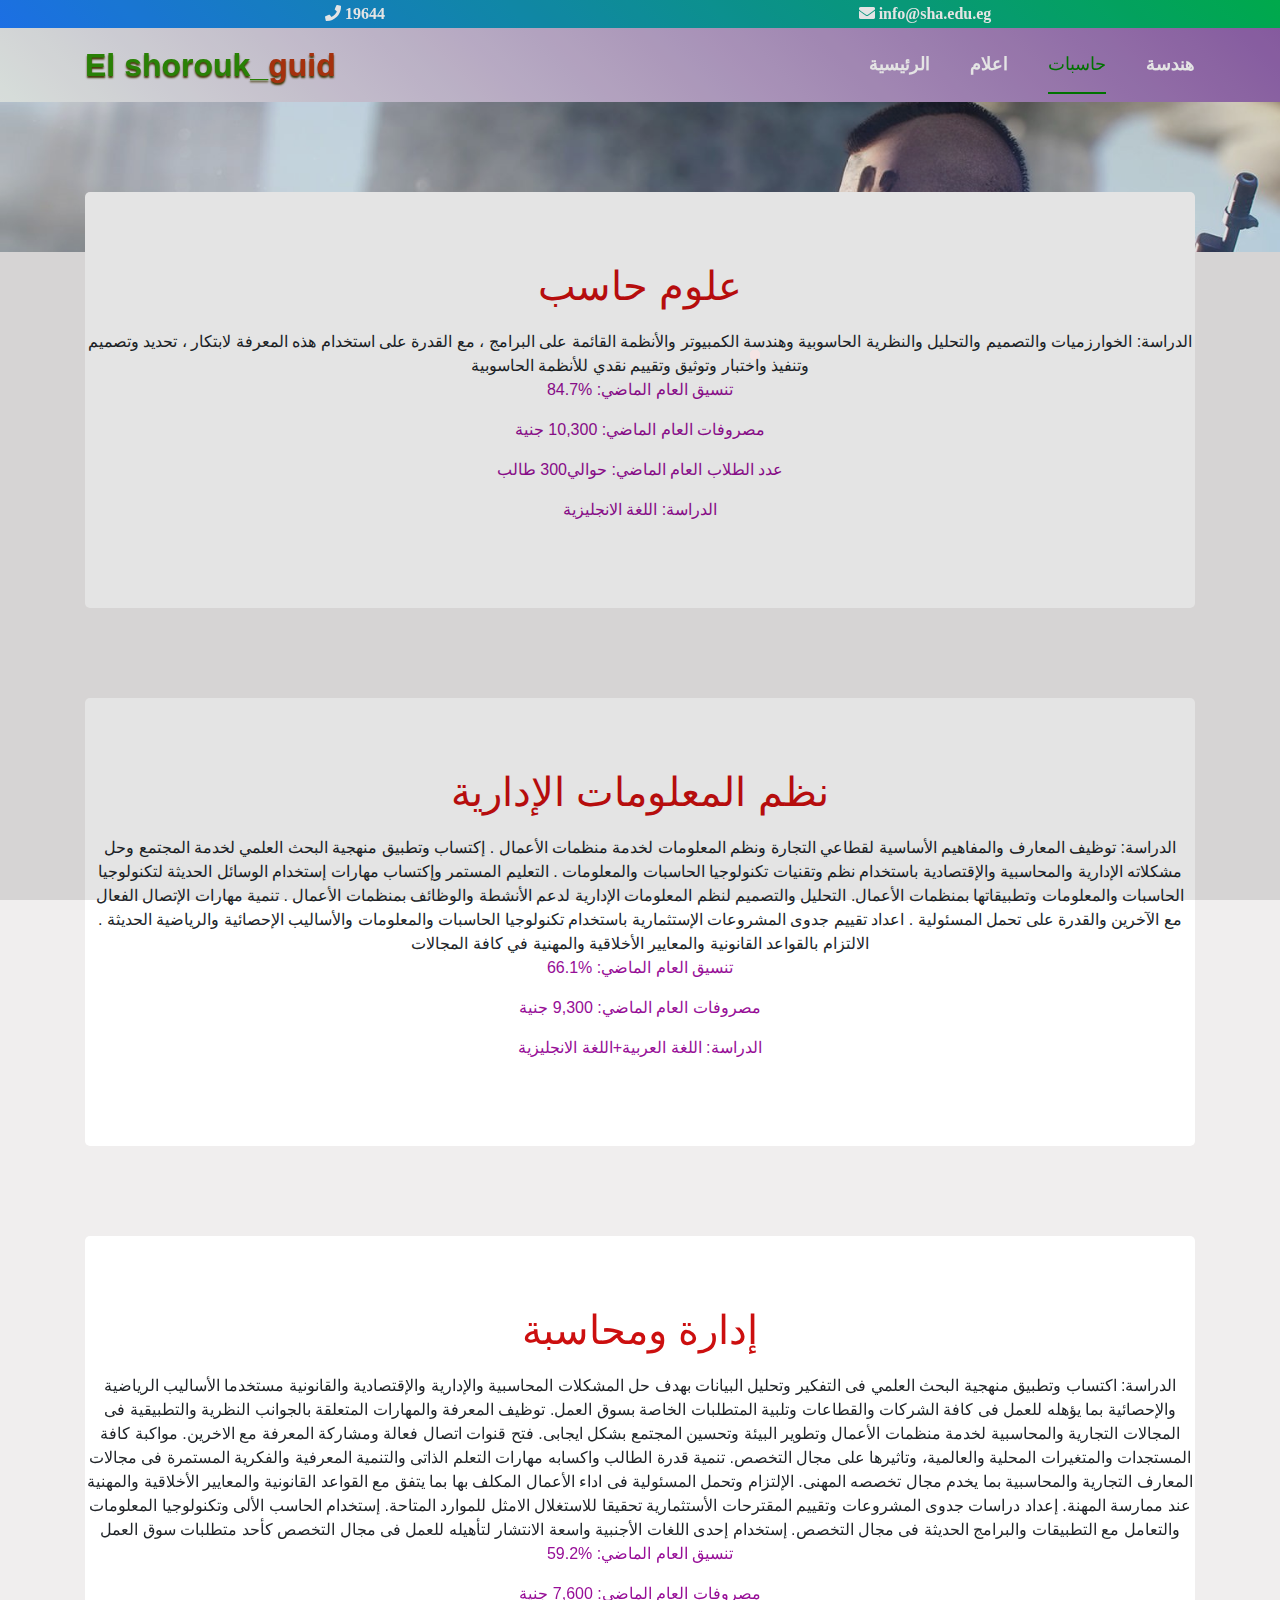
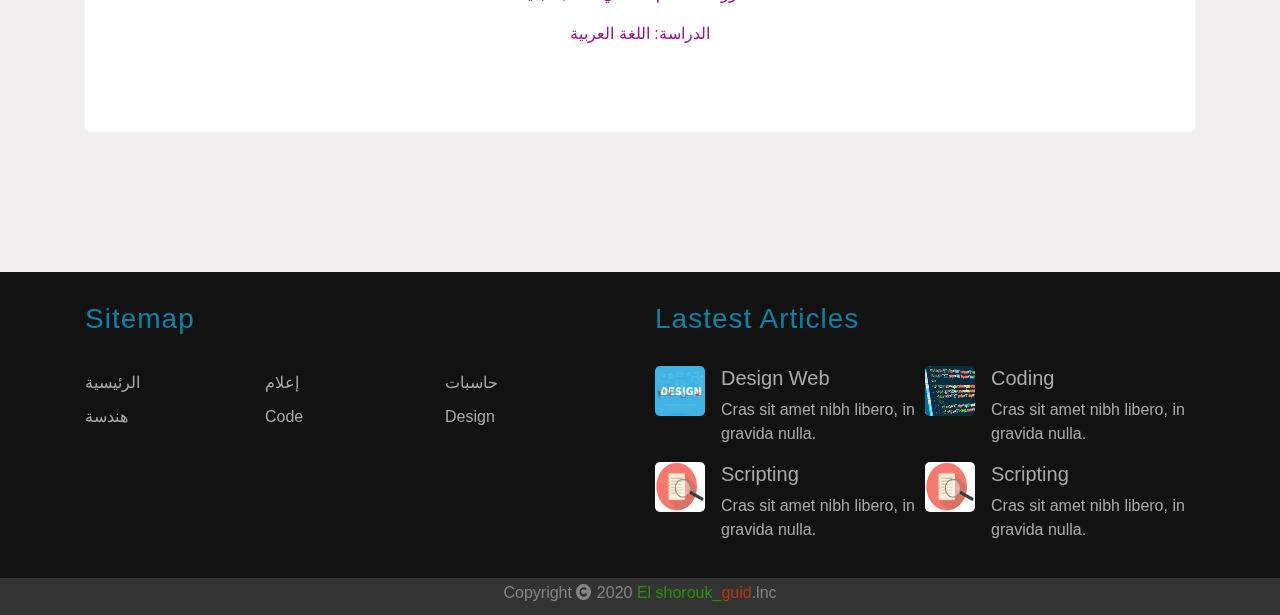
<file: computers.html>
<!DOCTYPE html>
<html lang="en">


<head>
    <meta charset="UTF-8">
    <meta name="viewport" content="width=device-width, initial-scale=1.0, shrink-to-fit=no">
    <title>El shorouk guid</title>
    <link rel="icon" type="image/icon" href="image/up2.png">
    <link rel="stylesheet" href="css/bootstrap.min.css">
    <link href="https://use.fontawesome.com/releases/v5.0.7/css/all.css" rel="stylesheet">
    <link rel="stylesheet" href="css/index.css">
    <link rel="stylesheet" href="css/media-Query.css">

</head>

<body>
    <div class="background">

        <img src="image/avatar.jpg">

    </div>
    <section class="header-bar text-center">
        <div class="container">
            <div class="row">
                <div class="col-sm">
                    <i class="fa fa-phone"> 19644   </i>
                </div>
                <div class="col-sm">
                    <i class="fa fa-envelope">  info@sha.edu.eg</i>
                </div>

            </div>
        </div>
    </section>
    <i class="fa fa-angle-double-up fa-lg up"></i>
    <!--navgation bar-->
    <nav class="navbar navbar-expand-lg navbar-light bg-light">
        <div class="container">

            <a class="navbar-brand" href="index.html"><span style="color: rgb(46, 145, 7);">El shorouk_</span><span style="color: rgb(185, 55, 15);">guid</span></a>
            <button class="navbar-toggler nav-btn" type="button" data-toggle="collapse" data-target="#navbarNav" aria-controls="navbarNav" aria-expanded="false" aria-label="Toggle navigation">
          <span class="navbar-toggler-icon"></span>
        Menu</button>
            <div class="collapse navbar-collapse" id="navbarNav">
                <ul class="navbar-nav ml-auto">
                    <li class="nav-item ">
                        <a class="nav-link" href="index.html">الرئيسية <span class="sr-only">(current)</span></a>
                    </li>
                    <li class="nav-item">
                        <a class="nav-link" href="media.html">اعلام</a>
                    </li>
                    <li class="nav-item active">
                        <a class="nav-link" href="computers.html">حاسبات</a>
                    </li>
                    <li class="nav-item">
                        <a class="nav-link " href="engniering.html">هندسة</a>
                    </li>
                </ul>
            </div>
        </div>
    </nav>
    <!------------------------------------------------------------------------------------------------------->
    <!----thumneles----->
    <section class="thumneles text-center">
        <div class="container">
            <div class="row">
                <div class="col-lg-12">
                    <div class="thum">
                        <h1>علوم حاسب </h1>
                        <span>الدراسة:<span>  الخوارزميات والتصميم والتحليل والنظرية الحاسوبية وهندسة الكمبيوتر والأنظمة القائمة على البرامج ، مع القدرة على استخدام هذه المعرفة لابتكار ، تحديد وتصميم وتنفيذ واختبار وتوثيق وتقييم نقدي للأنظمة الحاسوبية </span></span>
                        <p>تنسيق العام الماضي: <span> %84.7</span></p>
                        <p>مصروفات العام الماضي: <span> 10,300 جنية</span></p>
                        <p>عدد الطلاب العام الماضي: <span> حوالي300 طالب</span></p>
                        <p>الدراسة:<span> اللغة الانجليزية</span></p>


                    </div>
                </div>
                <div class="col-lg-12">
                    <div class="thum">
                        <h1> نظم المعلومات الإدارية</h1>
                        <span>الدراسة:<span>  توظيف المعارف والمفاهيم الأساسية لقطاعي التجارة ونظم المعلومات لخدمة منظمات الأعمال .
إكتساب وتطبيق منهجية البحث العلمي لخدمة المجتمع وحل مشكلاته الإدارية والمحاسبية والإقتصادية باستخدام نظم وتقنيات تكنولوجيا الحاسبات والمعلومات .
التعليم المستمر وإكتساب مهارات إستخدام الوسائل الحديثة لتكنولوجيا الحاسبات والمعلومات وتطبيقاتها بمنظمات الأعمال.
التحليل والتصميم لنظم المعلومات الإدارية لدعم الأنشطة والوظائف بمنظمات الأعمال .
تنمية مهارات الإتصال الفعال مع الآخرين والقدرة على تحمل المسئولية .
اعداد تقييم جدوى المشروعات الإستثمارية باستخدام تكنولوجيا الحاسبات والمعلومات والأساليب الإحصائية والرياضية الحديثة .
الالتزام بالقواعد القانونية والمعايير الأخلاقية والمهنية في كافة المجالات </span></span>
                        <p>تنسيق العام الماضي: <span> %66.1</span></p>
                        <p>مصروفات العام الماضي: <span> 9,300 جنية</span></p>
                        <p>الدراسة:<span> اللغة العربية+اللغة الانجليزية</span></p>
                    </div>
                </div>
                <div class="col-lg-12">
                    <div class="thum">
                        <h1>إدارة ومحاسبة</h1>
                        <span>الدراسة:<span>   اكتساب وتطبيق منهجية البحث العلمي فى التفكير وتحليل البيانات بهدف حل المشكلات المحاسبية والإدارية والإقتصادية والقانونية مستخدما الأساليب الرياضية والإحصائية بما يؤهله للعمل فى كافة الشركات والقطاعات وتلبية المتطلبات الخاصة بسوق العمل.
توظيف المعرفة والمهارات المتعلقة بالجوانب النظرية والتطبيقية فى المجالات التجارية والمحاسبية لخدمة منظمات الأعمال وتطوير البيئة وتحسين المجتمع بشكل ايجابى.
فتح قنوات اتصال فعالة ومشاركة المعرفة مع الاخرين.
مواكبة كافة المستجدات والمتغيرات المحلية والعالمية، وتاثيرها على مجال التخصص.
تنمية قدرة الطالب واكسابه مهارات التعلم الذاتى والتنمية المعرفية والفكرية المستمرة فى مجالات المعارف التجارية والمحاسبية بما يخدم مجال تخصصه المهنى.
الإلتزام وتحمل المسئولية فى اداء الأعمال المكلف بها بما يتفق مع القواعد القانونية والمعايير الأخلاقية والمهنية عند ممارسة المهنة.
إعداد دراسات جدوى المشروعات وتقييم المقترحات الأستثمارية تحقيقا للاستغلال الامثل للموارد المتاحة.
إستخدام الحاسب الألى وتكنولوجيا المعلومات والتعامل مع التطبيقات والبرامج الحديثة فى مجال التخصص.
إستخدام إحدى اللغات الأجنبية واسعة الانتشار لتأهيله للعمل فى مجال التخصص كأحد متطلبات سوق العمل </span></span>
                        <p>تنسيق العام الماضي: <span> %59.2</span></p>
                        <p>مصروفات العام الماضي: <span> 7,600 جنية</span></p>
                        <p>الدراسة:<span> اللغة العربية</span></p>

                    </div>
                </div>

            </div>
        </div>
    </section>

    <!-------------------------------------------------------------------------------------------------------->
    <section class="footer">
        <div class="container">
            <div class="row">
                <div class="col-lg-6 sitemap">
                    <h3>Sitemap</h3>
                    <ul class="list-unstyled three-colums">
                        <li><a href="index.html">الرئيسية</a></li>
                        <li><a href="media.html">إعلام</a></li>
                        <li><a href="computers.html">حاسبات</a></li>
                        <li><a href="engniering.html">هندسة</a></li>
                        <li><a href="#">Code</a></li>
                        <li><a href="#">Design</a></li>

                    </ul>



                </div>
                <div class="col-lg-6 articles">
                    <h3>Lastest Articles</h3>
                    <div class="media">
                        <img src="image/design.jpg" class="align-self-start mr-3" alt="...">
                        <div class="media-body">
                            <a>
                                <h5 class="mt-0">Design Web</h5>
                                <p class="p">Cras sit amet nibh libero, in gravida nulla.</p>
                            </a>
                        </div>
                    </div>
                    <div class="media">
                        <img src="image/code.jpg" class="align-self-start mr-3" alt="...">
                        <div class="media-body">
                            <a>
                                <h5 class="mt-0">Coding</h5>
                                <p class="p">Cras sit amet nibh libero, in gravida nulla.</p>
                            </a>
                        </div>
                    </div>
                    <div class="media">
                        <img src="image/article2.png" class="align-self-start mr-3" alt="...">
                        <div class="media-body">
                            <a>
                                <h5 class="mt-0">Scripting</h5>
                                <p class="p">Cras sit amet nibh libero, in gravida nulla.</p>
                            </a>
                        </div>
                    </div>
                    <div class="media">
                        <img src="image/article2.png" class="align-self-start mr-3" alt="...">
                        <div class="media-body">
                            <a>
                                <h5 class="mt-0">Scripting</h5>
                                <p class="p">Cras sit amet nibh libero, in gravida nulla.</p>
                            </a>
                        </div>
                    </div>
                </div>

    </section>
    <!-------------------------------------------------------------------------------------------------------->
    <section class="TheEnd text-center">
        <div class="container">
            <div class="end">
                <h6>Copyright <i class="fa fa-copyright"></i> 2020
                    <span style="color: rgb(46, 145, 7);">El shorouk_</span><span style="color: rgb(185, 55, 15);">guid</span>.lnc
                </h6>

            </div>
        </div>
    </section>
    <!------------------------------------------------------------------------------------------------------->
    <section class="loding text-center">
        <div class="screen-loding">
            <div class="sk-chase">
                <div class="sk-chase-dot"></div>
                <div class="sk-chase-dot"></div>
                <div class="sk-chase-dot"></div>
                <div class="sk-chase-dot"></div>
                <div class="sk-chase-dot"></div>
                <div class="sk-chase-dot"></div>
            </div>
        </div>
    </section>


    <script src="js/responsive.min.js"></script>
    <script src="js/js.min.js"></script>
    <script src="js/bootstrap.min.js"></script>
    <script src="js/index.js"></script>
</body>

</html>
</file>
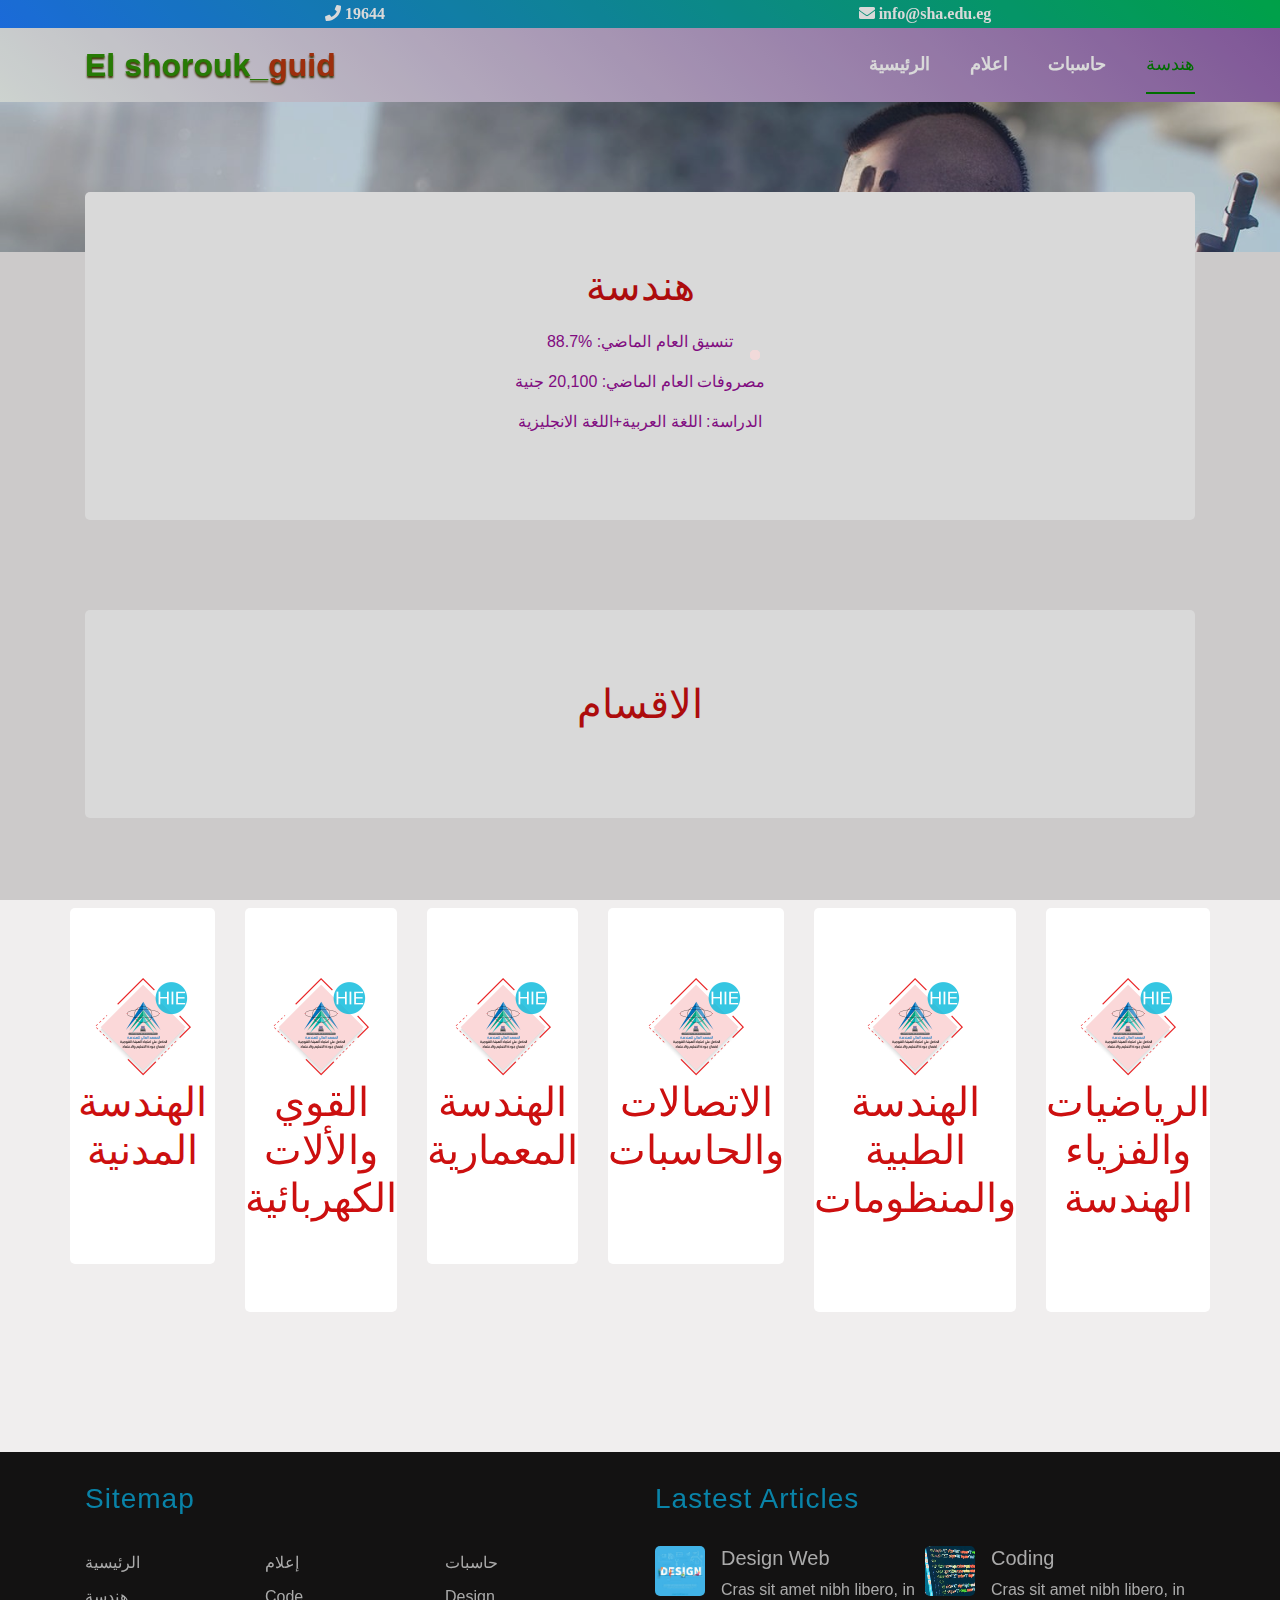
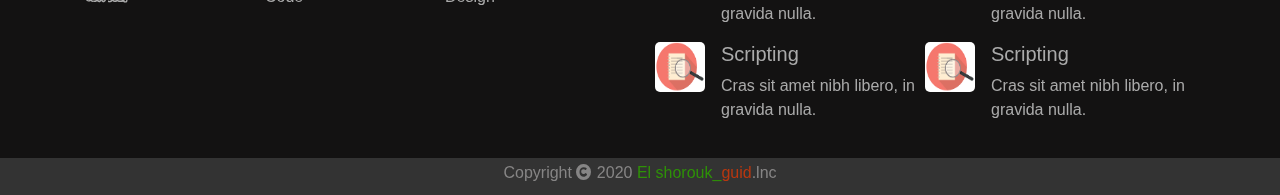
<file: engniering.html>
<!DOCTYPE html>
<html lang="en">


<head>
    <meta charset="UTF-8">
    <meta name="viewport" content="width=device-width, initial-scale=1.0, shrink-to-fit=no">
    <title>El shorouk guid</title>
    <link rel="icon" type="image/icon" href="image/up2.png">
    <link rel="stylesheet" href="css/bootstrap.min.css">
    <link href="https://use.fontawesome.com/releases/v5.0.7/css/all.css" rel="stylesheet">
    <link rel="stylesheet" href="css/index.css">
    <link rel="stylesheet" href="css/media-Query.css">

</head>

<body>
    <div class="background">

        <img src="image/avatar.jpg">

    </div>
    <section class="header-bar text-center">
        <div class="container">
            <div class="row">
                <div class="col-sm">
                    <i class="fa fa-phone"> 19644   </i>
                </div>
                <div class="col-sm">
                    <i class="fa fa-envelope">  info@sha.edu.eg</i>
                </div>

            </div>
        </div>
    </section>
    <i class="fa fa-angle-double-up fa-lg up"></i>
    <!--navgation bar-->
    <nav class="navbar navbar-expand-lg navbar-light bg-light">
        <div class="container">

            <a class="navbar-brand" href="index.html"><span style="color: rgb(46, 145, 7);">El shorouk_</span><span style="color: rgb(185, 55, 15);">guid</span></a>
            <button class="navbar-toggler nav-btn" type="button" data-toggle="collapse" data-target="#navbarNav" aria-controls="navbarNav" aria-expanded="false" aria-label="Toggle navigation">
          <span class="navbar-toggler-icon"></span>
        Menu</button>
            <div class="collapse navbar-collapse" id="navbarNav">
                <ul class="navbar-nav ml-auto">
                    <li class="nav-item ">
                        <a class="nav-link" href="index.html">الرئيسية <span class="sr-only">(current)</span></a>
                    </li>
                    <li class="nav-item">
                        <a class="nav-link" href="media.html">اعلام</a>
                    </li>
                    <li class="nav-item">
                        <a class="nav-link" href="computers.html">حاسبات</a>
                    </li>
                    <li class="nav-item active">
                        <a class="nav-link " href="engniering.html">هندسة</a>
                    </li>
                </ul>
            </div>
        </div>
    </nav>
    <!------------------------------------------------------------------------------------------------------->
    <!----thumneles----->
    <section class="thumneles text-center">
        <div class="container">
            <div class="row">
                <div class="col-lg-12">
                    <div class="thum">
                        <h1> هندسة</h1>
                        <p>تنسيق العام الماضي: <span> %88.7</span></p>
                        <p>مصروفات العام الماضي: <span> 20,100 جنية</span></p>
                        <p>الدراسة:<span> اللغة العربية+اللغة الانجليزية</span></p>
                    </div>
                </div>
                <div class="col-lg-12">
                    <div class="thum">
                        <h1> الاقسام</h1>
                    </div>
                </div>

                <div class="row">
                    <div class="col-lg">
                        <div class="thum">
                            <img src="image/hie.png" class=" i"></img>
                            <h1>الهندسة المدنية</h1>
                        </div>
                    </div>
                    <div class="col-lg">
                        <div class="thum">
                            <img src="image/hie.png" class=" i"></img>
                            <h1>القوي والألات الكهربائية</h1>
                        </div>
                    </div>
                    <div class="col-lg">
                        <div class="thum">
                            <img src="image/hie.png" class=" i"></img>
                            <h1>الهندسة المعمارية</h1>
                        </div>
                    </div>
                    <div class="col-lg">
                        <div class="thum">
                            <img src="image/hie.png" class=" i"></img>
                            <h1>الاتصالات والحاسبات</h1>
                        </div>
                    </div>
                    <div class="col-lg">
                        <div class="thum">
                            <img src="image/hie.png" class=" i"></img>
                            <h1>الهندسة الطبية والمنظومات</h1>
                        </div>
                    </div>
                    <div class="col-lg">
                        <div class="thum">
                            <img src="image/hie.png" class=" i"></img>
                            <h1>الرياضيات والفزياء الهندسة</h1>
                        </div>
                    </div>

                </div>
            </div>
    </section>

    <!-------------------------------------------------------------------------------------------------------->
    <section class="footer">
        <div class="container">
            <div class="row">
                <div class="col-lg-6 sitemap">
                    <h3>Sitemap</h3>
                    <ul class="list-unstyled three-colums">
                        <li><a href="index.html">الرئيسية</a></li>
                        <li><a href="media.html">إعلام</a></li>
                        <li><a href="computers.html">حاسبات</a></li>
                        <li><a href="engniering.html">هندسة</a></li>
                        <li><a href="#">Code</a></li>
                        <li><a href="#">Design</a></li>

                    </ul>



                </div>
                <div class="col-lg-6 articles">
                    <h3>Lastest Articles</h3>
                    <div class="media">
                        <img src="image/design.jpg" class="align-self-start mr-3" alt="...">
                        <div class="media-body">
                            <a>
                                <h5 class="mt-0">Design Web</h5>
                                <p class="p">Cras sit amet nibh libero, in gravida nulla.</p>
                            </a>
                        </div>
                    </div>
                    <div class="media">
                        <img src="image/code.jpg" class="align-self-start mr-3" alt="...">
                        <div class="media-body">
                            <a>
                                <h5 class="mt-0">Coding</h5>
                                <p class="p">Cras sit amet nibh libero, in gravida nulla.</p>
                            </a>
                        </div>
                    </div>
                    <div class="media">
                        <img src="image/article2.png" class="align-self-start mr-3" alt="...">
                        <div class="media-body">
                            <a>
                                <h5 class="mt-0">Scripting</h5>
                                <p class="p">Cras sit amet nibh libero, in gravida nulla.</p>
                            </a>
                        </div>
                    </div>
                    <div class="media">
                        <img src="image/article2.png" class="align-self-start mr-3" alt="...">
                        <div class="media-body">
                            <a>
                                <h5 class="mt-0">Scripting</h5>
                                <p class="p">Cras sit amet nibh libero, in gravida nulla.</p>
                            </a>
                        </div>
                    </div>
                </div>

    </section>
    <!-------------------------------------------------------------------------------------------------------->
    <section class="TheEnd text-center">
        <div class="container">
            <div class="end">
                <h6>Copyright <i class="fa fa-copyright"></i> 2020
                    <span style="color: rgb(46, 145, 7);">El shorouk_</span><span style="color: rgb(185, 55, 15);">guid</span>.lnc
                </h6>

            </div>
        </div>
    </section>
    <!------------------------------------------------------------------------------------------------------->
    <section class="loding text-center">
        <div class="screen-loding">
            <div class="sk-chase">
                <div class="sk-chase-dot"></div>
                <div class="sk-chase-dot"></div>
                <div class="sk-chase-dot"></div>
                <div class="sk-chase-dot"></div>
                <div class="sk-chase-dot"></div>
                <div class="sk-chase-dot"></div>
            </div>
        </div>
    </section>


    <script src="js/responsive.min.js"></script>
    <script src="js/js.min.js"></script>
    <script src="js/bootstrap.min.js"></script>
    <script src="js/index.js"></script>
</body>

</html>
</file>
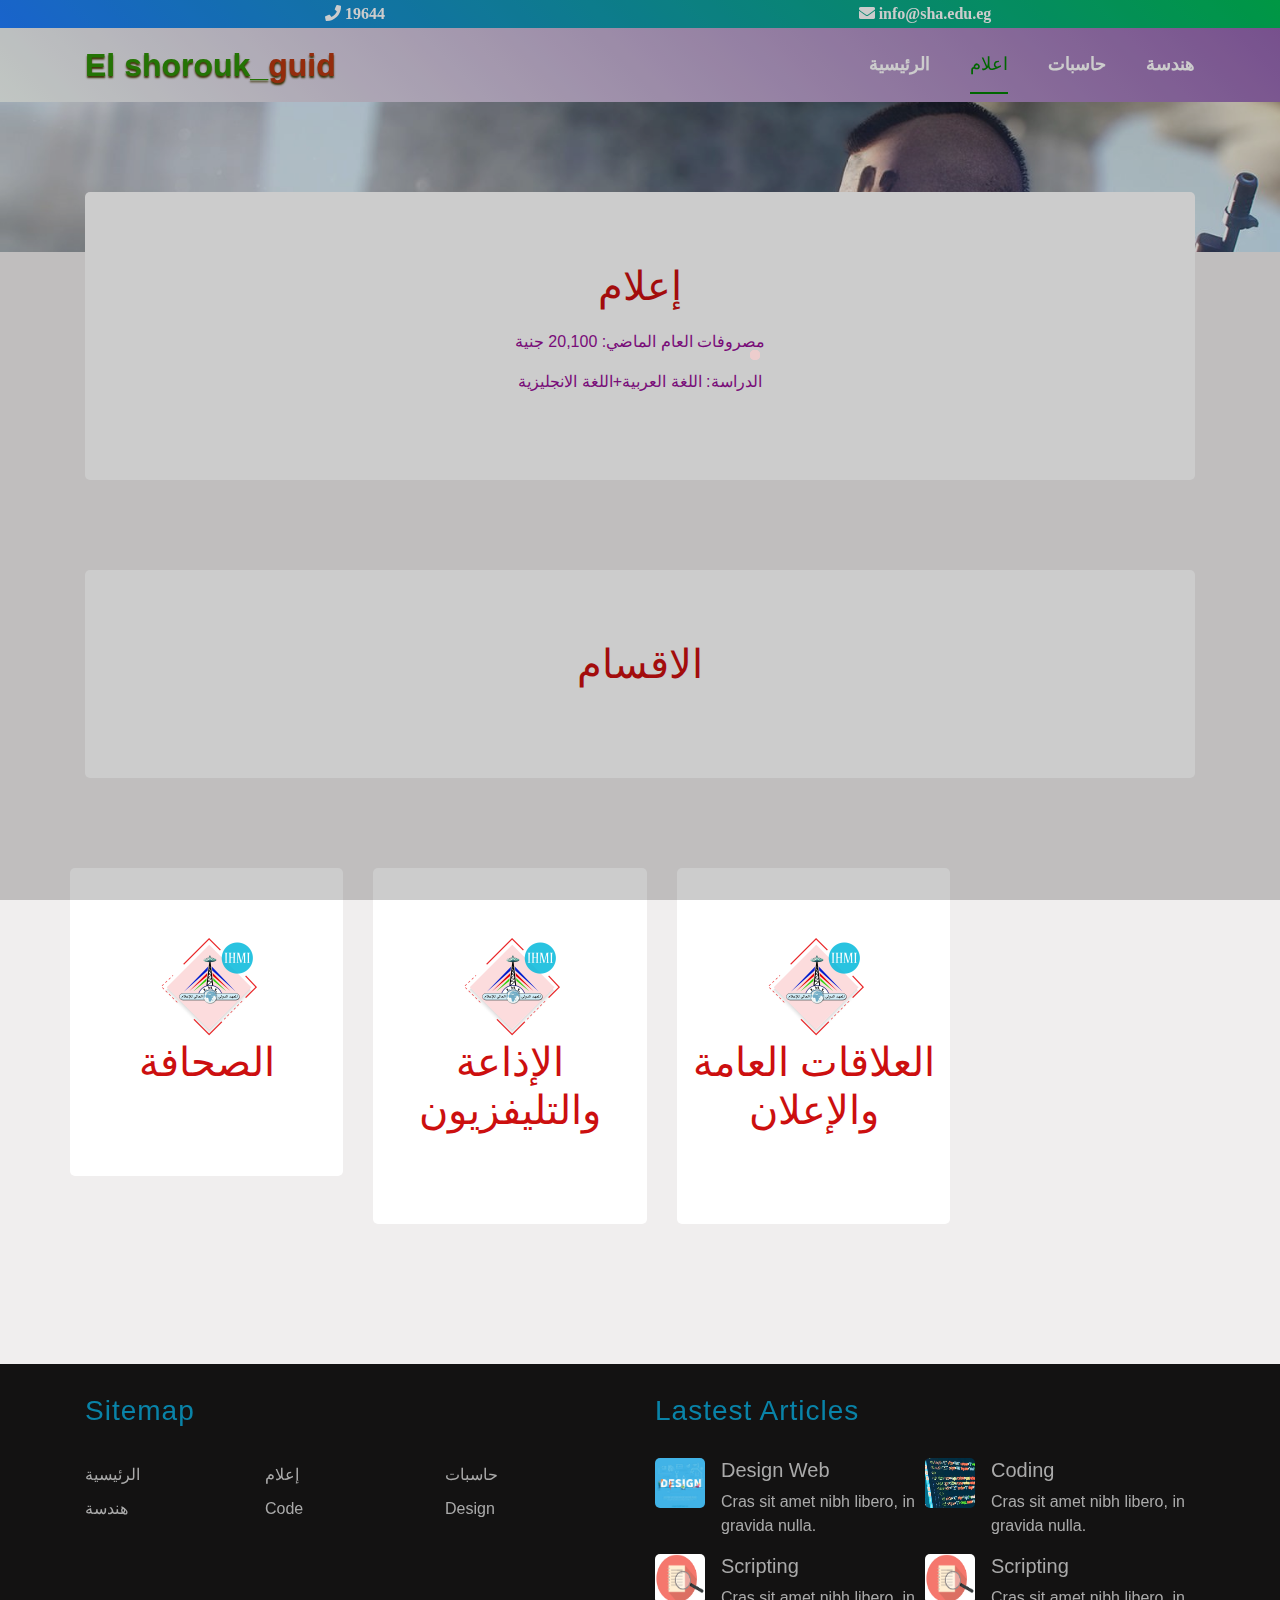
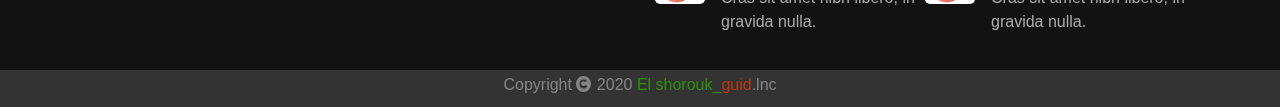
<file: media.html>
<!DOCTYPE html>
<html lang="en">


<head>
    <meta charset="UTF-8">
    <meta name="viewport" content="width=device-width, initial-scale=1.0, shrink-to-fit=no">
    <title>El shorouk guid</title>
    <link rel="icon" type="image/icon" href="image/up2.png">
    <link rel="stylesheet" href="css/bootstrap.min.css">
    <link href="https://use.fontawesome.com/releases/v5.0.7/css/all.css" rel="stylesheet">
    <link rel="stylesheet" href="css/index.css">
    <link rel="stylesheet" href="css/media-Query.css">

</head>

<body>
    <div class="background">

        <img src="image/avatar.jpg">

    </div>
    <section class="header-bar text-center">
        <div class="container">
            <div class="row">
                <div class="col-sm">
                    <i class="fa fa-phone"> 19644   </i>
                </div>
                <div class="col-sm">
                    <i class="fa fa-envelope">  info@sha.edu.eg</i>
                </div>

            </div>
        </div>
    </section>
    <i class="fa fa-angle-double-up fa-lg up"></i>
    <!--navgation bar-->
    <nav class="navbar navbar-expand-lg navbar-light bg-light">
        <div class="container">

            <a class="navbar-brand" href="index.html"><span style="color: rgb(46, 145, 7);">El shorouk_</span><span style="color: rgb(185, 55, 15);">guid</span></a>
            <button class="navbar-toggler nav-btn" type="button" data-toggle="collapse" data-target="#navbarNav" aria-controls="navbarNav" aria-expanded="false" aria-label="Toggle navigation">
          <span class="navbar-toggler-icon"></span>
        Menu</button>
            <div class="collapse navbar-collapse" id="navbarNav">
                <ul class="navbar-nav ml-auto">
                    <li class="nav-item ">
                        <a class="nav-link" href="index.html">الرئيسية <span class="sr-only">(current)</span></a>
                    </li>
                    <li class="nav-item active">
                        <a class="nav-link" href="media.html">اعلام</a>
                    </li>
                    <li class="nav-item">
                        <a class="nav-link" href="computers.html">حاسبات</a>
                    </li>
                    <li class="nav-item">
                        <a class="nav-link " href="engniering.html">هندسة</a>
                    </li>
                </ul>
            </div>
        </div>
    </nav>
    <!----thumneles----->
    <section class="thumneles text-center">
        <div class="container">
            <div class="row">
                <div class="col-lg-12">
                    <div class="thum">
                        <h1> إعلام</h1>
                        <p>مصروفات العام الماضي: <span> 20,100 جنية</span></p>
                        <p>الدراسة:<span> اللغة العربية+اللغة الانجليزية</span></p>
                    </div>
                </div>
                <div class="col-lg-12">
                    <div class="thum">
                        <h1> الاقسام</h1>
                    </div>
                </div>

                <div class="row">
                    <div class="col-lg">
                        <div class="thum">
                            <img src="image/ihmi_logoweb.png" class=" i"></img>
                            <h1> الصحافة</h1>
                        </div>
                    </div>
                    <div class="col-lg">
                        <div class="thum">
                            <img src="image/ihmi_logoweb.png" class=" i"></img>
                            <h1> الإذاعة والتليفزيون </h1>
                        </div>
                    </div>
                    <div class="col-lg">
                        <div class="thum">
                            <img src="image/ihmi_logoweb.png" class=" i"></img>
                            <h1> العلاقات العامة والإعلان</h1>
                        </div>
                    </div>

                </div>
            </div>
    </section>
    <!-------------------------------------------------------------------------------------------------------->
    <section class="footer">
        <div class="container">
            <div class="row">
                <div class="col-lg-6 sitemap">
                    <h3>Sitemap</h3>
                    <ul class="list-unstyled three-colums">
                        <li><a href="index.html">الرئيسية</a></li>
                        <li><a href="media.html">إعلام</a></li>
                        <li><a href="computers.html">حاسبات</a></li>
                        <li><a href="engniering.html">هندسة</a></li>
                        <li><a href="#">Code</a></li>
                        <li><a href="#">Design</a></li>

                    </ul>



                </div>
                <div class="col-lg-6 articles">
                    <h3>Lastest Articles</h3>
                    <div class="media">
                        <img src="image/design.jpg" class="align-self-start mr-3" alt="...">
                        <div class="media-body">
                            <a>
                                <h5 class="mt-0">Design Web</h5>
                                <p class="p">Cras sit amet nibh libero, in gravida nulla.</p>
                            </a>
                        </div>
                    </div>
                    <div class="media">
                        <img src="image/code.jpg" class="align-self-start mr-3" alt="...">
                        <div class="media-body">
                            <a>
                                <h5 class="mt-0">Coding</h5>
                                <p class="p">Cras sit amet nibh libero, in gravida nulla.</p>
                            </a>
                        </div>
                    </div>
                    <div class="media">
                        <img src="image/article2.png" class="align-self-start mr-3" alt="...">
                        <div class="media-body">
                            <a>
                                <h5 class="mt-0">Scripting</h5>
                                <p class="p">Cras sit amet nibh libero, in gravida nulla.</p>
                            </a>
                        </div>
                    </div>
                    <div class="media">
                        <img src="image/article2.png" class="align-self-start mr-3" alt="...">
                        <div class="media-body">
                            <a>
                                <h5 class="mt-0">Scripting</h5>
                                <p class="p">Cras sit amet nibh libero, in gravida nulla.</p>
                            </a>
                        </div>
                    </div>
                </div>

    </section>
    <!-------------------------------------------------------------------------------------------------------->
    <section class="TheEnd text-center">
        <div class="container">
            <div class="end">
                <h6>Copyright <i class="fa fa-copyright"></i> 2020
                    <span style="color: rgb(46, 145, 7);">El shorouk_</span><span style="color: rgb(185, 55, 15);">guid</span>.lnc
                </h6>

            </div>
        </div>
    </section>
    <!------------------------------------------------------------------------------------------------------->
    <section class="loding text-center">
        <div class="screen-loding">
            <div class="sk-chase">
                <div class="sk-chase-dot"></div>
                <div class="sk-chase-dot"></div>
                <div class="sk-chase-dot"></div>
                <div class="sk-chase-dot"></div>
                <div class="sk-chase-dot"></div>
                <div class="sk-chase-dot"></div>
            </div>
        </div>
    </section>


    <script src="js/responsive.min.js"></script>
    <script src="js/js.min.js"></script>
    <script src="js/bootstrap.min.js"></script>
    <script src="js/index.js"></script>
</body>

</html>
</file>
<file: css/index.css>
body {}

.up {
    color: rgb(6, 88, 180);
    z-index: 9999999;
    position: fixed;
    top: 95%;
    right: 5px;
    display: none;
    cursor: pointer;
}


/***********************************************************/

html {
    --scrollbarBG: rgb(30, 30, 31);
    --thumbBG: rgb(168, 2, 160);
}

body::-webkit-scrollbar {
    width: 10px;
}

body {
    scrollbar-width: thin;
    scrollbar-color: var(--thumbBG) var(--scrollbarBG);
}

body::-webkit-scrollbar-track {
    background: var(--scrollbarBG);
}

body::-webkit-scrollbar-thumb {
    background-color: var(--thumbBG);
    border-radius: 25px;
    border: 0px solid var(--scrollbarBG);
}


/*************************************************************/

.background {
    z-index: -1;
    position: fixed;
    width: 100%;
    height: 100%;
    z-index: -1;
}

.background img {
    min-width: 100%;
    max-height: 100%;
}

.header-bar {
    padding: 2px 10px;
    background-color: rgb(46, 145, 7);
    color: #fff;
    background: #00bd56;
    background: #207dff;
    background: -moz-linear-gradient(45deg, #207dff 0%, #00bd55 100%);
    background: -webkit-linear-gradient(45deg, #207dff 0%, #00bd55 100%);
    background: -o-linear-gradient(45deg, #207dff 0%, #00bd55 100%);
    background: -ms-linear-gradient(45deg, #207dff 0%, #00bd55 100%);
    background: linear-gradient(45deg, #207dff 0%, #00bd55 100%);
    filter: progid: DXImageTransform.Microsoft.gradient( startColorstr='#207dff', endColorstr='#00bd55', GradientType=1);
}

.header-bar .social-media i {
    margin-left: 10px;
    cursor: pointer;
    -webkit-transition: .5se ease;
    -moz-transition: .5se ease;
    -o-transition: .5se ease;
    transition: .5se ease;
}

.header-bar a {
    text-decoration: none;
    color: #333;
}

.header-bar .social-media i:hover {
    color: blueviolet;
}

.navbar {
    background: #f1f8f4;
    background: #9565b1;
    background: -moz-linear-gradient(45deg, #f1f8f4 0%, #9565b1 100%);
    background: -webkit-linear-gradient(45deg, #f1f8f4 0%, #9565b1 100%);
    background: -o-linear-gradient(45deg, #f1f8f4 0%, #9565b1 100%);
    background: -ms-linear-gradient(45deg, #f1f8f4 0%, #9565b1 100%);
    background: linear-gradient(45deg, #f1f8f4 0%, #9565b1 100%);
    filter: progid: DXImageTransform.Microsoft.gradient( startColorstr='#207dff', endColorstr='#00bd55', GradientType=1);
}

.navbar .nav-btn {
    border: none;
}

.navbar-light .navbar-nav .nav-link {
    color: rgb(255, 255, 255);
    font-size: large;
    font-weight: bold;
    margin-left: 40px;
    -webkit-transition: 1se;
    -moz-transition: 1se;
    -o-transition: 1se;
    transition: 1se;
    padding-left: 0;
    padding-right: 0;
    padding-top: .9rem;
    padding-bottom: .9rem;
    position: relative;
    text-transform: uppercase;
    opacity: 1!important;
}

.navbar-light .navbar-nav .nav-link:hover {
    color: green;
    border-bottom: 2px solid green;
}

.navbar-light .navbar-brand {
    text-shadow: 0 2px 2px rgb(73, 59, 2);
    font-weight: bolder;
    font-size: xx-large;
}

.navbar-brand {
    font-weight: bold;
    position: relative;
    left: 0%;
}

.navbar-nav .nav-link {
    margin-left: 20px;
    text-transform: uppercase;
    font-size: 16px;
    color: rgb(69, 112, 150);
}

.navbar-light .navbar-nav .active>.nav-link,
.navbar-light .navbar-nav .nav-link.active,
.navbar-light .navbar-nav .nav-link.show,
.navbar-light .navbar-nav .show>.nav-link {
    color: green;
    font-weight: 500;
    border-bottom: 2px solid green;
}

img.i {
    width: 100px;
    height: 100px;
}

.startable h1 {
    font-size: 50px;
    color: #fff;
    font-weight: 900;
}

.startable button {
    font-size: x-large;
    font-weight: 900;
    -webkit-transition: .5se ease;
    -moz-transition: .5se ease;
    -o-transition: .5se ease;
    transition: .5se ease;
}

.startable button:hover {
    background: none;
    border: 2px solid #fff;
}

.thumneles {
    background-color: rgb(240, 238, 238);
    margin-top: 150px;
}

.thumneles .thum {
    border-radius: 5px;
    margin-top: 40px;
    margin-bottom: 50px;
    padding-top: 70px;
    padding-bottom: 70px;
    position: relative;
    top: -100px;
    z-index: 4;
    background-color: rgb(255, 255, 255);
    -webkit-transition: .5se ease;
    -moz-transition: .5se ease;
    -o-transition: .5se ease;
    transition: .5se ease;
}

.thumneles .thum h1 {
    margin-bottom: 20px;
    color: rgb(204, 15, 15);
}

.thumneles .thum p {
    color: rgb(151, 14, 151);
}

.thumneles .thum .i1 {
    position: absolute;
    top: -55px;
    left: 130px;
    padding: 20px 20px;
    background-color: rgb(223, 219, 219);
    border-radius: 100px;
}

.thumneles .thum .i2 {
    position: absolute;
    bottom: -25px;
    left: 145px;
    padding: 20px 25px;
    background-color: rgb(223, 219, 219);
    border-radius: 100px;
    color: #fff;
    background-color: rgb(7, 161, 7);
    cursor: pointer;
    -webkit-transition: .5se ease;
    -moz-transition: .5se ease;
    -o-transition: .5se ease;
    transition: .5se ease;
}

.thumneles .thum .i2:hover {
    position: absolute;
    bottom: -25px;
    left: 140px;
    color: green;
    background-color: rgb(226, 221, 221);
}

.products {
    background-color: #fff;
    padding: 50px;
}

.products div img {
    width: 100%;
    height: 100%;
    border-radius: 100%;
}

.timer {
    padding: 50px;
    background-color: rgb(15, 156, 15);
}

.timer .time span {
    font-size: 75px;
    font-weight: bolder;
    color: rgb(250, 252, 250);
}

.timer .time h5 {
    font-size: large;
    color: rgb(208, 208, 221);
}

.testimonials {
    padding-top: 20px;
    padding-bottom: 20px;
    background-color: #fff;
}

.testimonials h1 {
    margin-top: 25px;
    font-weight: bold;
    margin-bottom: 25px;
}

.testimonials span {
    font-size: 25px;
    font-weight: bold;
}

.testimonials .lead {
    line-height: 2em;
    font-weight: 400;
    margin-bottom: 10px;
    border-radius: 25px;
}

.testimonials .carousel-indicators {
    position: static;
    margin-left: auto;
}

.testimonials .carousel-indicators li {
    position: relative;
    left: 60px;
    text-indent: 0;
    width: 70px;
    height: 70px;
    opacity: .2;
    overflow: hidden;
}

.testimonials .carousel-indicators li.active {
    opacity: 1;
}

.testimonials .carousel-indicators #avatar1 {
    background-image: url('../image/hie.png');
    background-repeat: round;
    border-radius: 100%;
}

.testimonials .carousel-indicators #avatar2 {
    background-image: url('../image/hicit_logo1.png');
    background-repeat: round;
    border-radius: 100%;
}

.testimonials .carousel-indicators #avatar3 {
    background-image: url('../image/ihmi_logoweb.png');
    background-repeat: round;
    border-radius: 100%;
}

.aboutus {
    background-color: rgba(0, 0, 0, .6);
    padding-bottom: 20px;
}

.aboutus h2,
h3 {
    color: rgb(9, 131, 168);
    padding-top: 30px;
}

.aboutus .lead {
    color: rgb(180, 178, 178);
}

.aboutus h5 {
    font-size: 15px;
    font-weight: 400;
    color: #207dff;
}


/********************************/

.innerpage_banner {
    background-color: rgba(0, 0, 0, .4);
}


/*******************************************************************Work*************************************************************************/

.work {
    background-color: rgba(0, 0, 0, .4);
}

.work h2 {
    color: #fff;
}

.work p {
    color: #ccc;
}


/*------------------------------------------------------------------ Contact -------------------------------------------------------------------*/

.contact-box {
    padding: 70px 0px;
    background-color: rgba(0, 0, 0, .4);
}

.left-contact h2 {
    font-size: 22px;
    font-weight: 500;
    padding-bottom: 30px;
}

.cont-line {
    overflow: hidden;
    margin-bottom: 30px;
}

.icon-b {
    width: 55px;
    height: 55px;
    text-align: center;
    line-height: 55px;
    font-size: 25px;
    margin-right: 15px;
    color: #fff;
    border-radius: 100%;
    background: #0892fd;
}

.dit-right h4 {
    font-size: 16px;
    color: rgb(255, 255, 255);
    font-weight: 500;
    margin: 0;
    padding: 0;
}

.dit-right p {
    font-size: 14px;
    margin-top: 0;
    color: rgb(226, 224, 224);
}

.dit-right a {
    font-size: 14px;
    color: #ccc;
    font-weight: 500;
    line-height: normal;
}

.dit-right a:hover {
    color: #57cef8;
}

.contact-block {}

.contact-block .form-group .form-control {
    background: #333;
    height: 48px;
    font-size: 14px;
    border: 0;
    padding: 5px 20px;
    -webkit-box-shadow: none;
    box-shadow: none;
    border-radius: 0;
    font-weight: 200;
    letter-spacing: 0px;
}

.submit-button .btn-common {
    background-color: #0892fd;
    height: 45px;
    line-height: 45px;
    font-size: 14px;
    font-weight: 400;
    color: #fff;
    padding: 0 20px;
    border: 0;
    outline: 0;
    text-transform: uppercase;
    border-radius: 0px;
    -webkit-transition: all 0.3s;
    -moz-transition: all 0.3s;
    -o-transition: all 0.3s;
    -ms-transition: all 0.3s;
    transition: all 0.3s;
    border-radius: 0;
    opacity: 1;
}

.contact-block .form-group textarea.form-control {
    height: 150px;
    padding-top: 15px;
}

.submit-button .btn-common:hover {
    background-color: #111;
    opacity: 1;
}

.custom-select {
    height: 45px;
    font-size: 16px;
}

select.form-control:not([size]):not([multiple]) {
    height: calc(45px + 2px);
}

.help-block ul li {
    color: red;
}

.footer {
    background-color: rgb(19, 18, 18);
    color: #AAA;
    margin-top: -10px;
    padding-bottom: 20px;
    background-color: rgb(19, 18, 18);
}

.footer a {
    color: #AAA;
}

.footer a:hover {
    color: #FFF;
}

.footer h3 {
    color: rgb(9, 131, 168);
    letter-spacing: 1px;
    margin-bottom: 30px;
}

.footer li {
    color: rgb(180, 179, 175);
}

.footer .sitemap .three-colums {
    overflow: hidden;
}

.footer .sitemap .three-colums li {
    width: 33.3333%;
    float: left;
    padding: 5px 0;
}

.footer .sitemap .media {
    overflow: hidden;
}

.footer .articles .media {
    float: left;
    width: 50%;
}

.footer .sitemap .social-media li img {
    float: left;
    margin-right: 5px;
    opacity: .7;
    -webkit-transition: .5se ease-in-out;
    -moz-transition: .5se ease-in-out;
    -o-transition: .5se ease-in-out;
    transition: .5se ease-in-out;
}

.footer .sitemap .social-media li img {
    width: 50px;
    height: 50px;
    border-radius: 100px;
    cursor: pointer;
}

.footer .sitemap .social-media li img:hover {
    opacity: 1;
    width: 60px;
    height: 60px;
}

.articles img {
    width: 50px;
    height: 50px;
    border-radius: 5px;
}


/***********************the end************************************/

.TheEnd {
    background-color: #333;
    color: rgb(134, 133, 133);
    padding-bottom: 5px;
    padding-top: 5px;
}

.screen-loding {
    position: fixed;
    top: 0;
    left: 0;
    width: 100%;
    height: 100%;
    background-color: #000;
    z-index: 99999;
}

.sk-chase {
    width: 40px;
    height: 40px;
    position: relative;
    top: 350px;
    left: 750px;
    animation: sk-chase 2.5s infinite linear both;
}

.sk-chase-dot {
    width: 100%;
    height: 100%;
    position: absolute;
    left: 0;
    top: 0;
    animation: sk-chase-dot 2.0s infinite ease-in-out both;
}

.sk-chase-dot:before {
    content: '';
    display: block;
    width: 25%;
    height: 25%;
    background-color: rgb(163, 8, 8);
    border-radius: 100%;
    animation: sk-chase-dot-before 2.0s infinite ease-in-out both;
}

.sk-chase-dot:nth-child(1) {
    animation-delay: -1.1s;
}

.sk-chase-dot:nth-child(2) {
    animation-delay: -1.0s;
}

.sk-chase-dot:nth-child(3) {
    animation-delay: -0.9s;
}

.sk-chase-dot:nth-child(4) {
    animation-delay: -0.8s;
}

.sk-chase-dot:nth-child(5) {
    animation-delay: -0.7s;
}

.sk-chase-dot:nth-child(6) {
    animation-delay: -0.6s;
}

.sk-chase-dot:nth-child(1):before {
    animation-delay: -1.1s;
}

.sk-chase-dot:nth-child(2):before {
    animation-delay: -1.0s;
}

.sk-chase-dot:nth-child(3):before {
    animation-delay: -0.9s;
}

.sk-chase-dot:nth-child(4):before {
    animation-delay: -0.8s;
}

.sk-chase-dot:nth-child(5):before {
    animation-delay: -0.7s;
}

.sk-chase-dot:nth-child(6):before {
    animation-delay: -0.6s;
}

@keyframes sk-chase {
    100% {
        transform: rotate(360deg);
    }
}

@keyframes sk-chase-dot {
    80%,
    100% {
        transform: rotate(360deg);
    }
}

@keyframes sk-chase-dot-before {
    50% {
        transform: scale(0.4);
    }
    100%,
    0% {
        transform: scale(1.0);
    }
}
</file>
<file: css/media-Query.css>
@media(max-width:591px) {
    .navbar-light .navbar-nav .nav-link {
        text-align: center;
    }
    .startable h1 {
        font-size: 50px;
        color: #fff;
        font-weight: 400;
        padding-top: 60px;
    }
}

@media(min-width:591px) {
    .startable h1 {
        font-size: 100px;
        color: #fff;
        font-weight: 700;
        padding-top: 100px;
    }
}
</file>
